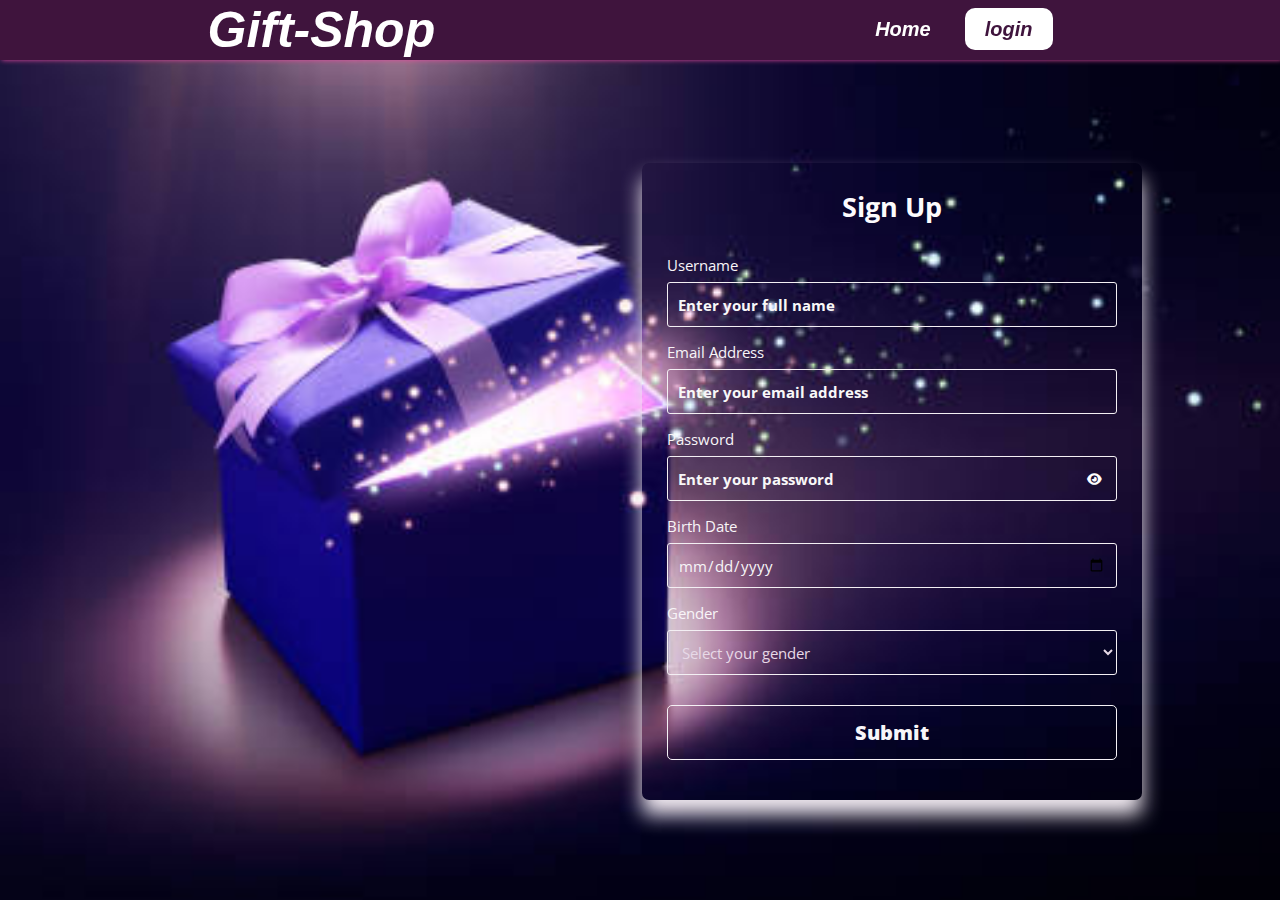
<file: signup.html>
<!DOCTYPE html>
<!-- Website - www.codingnepalweb.com -->
<html lang="en">
  <head>
    <meta charset="UTF-8">
    <meta name="viewport" content="width=device-width, initial-scale=1.0">
   
    <link rel="stylesheet" href="signuup.css">
    <!-- Fontawesome CDN Link For Icons -->
    <link rel="shortcut icon" href="fl.jpg" type="image/x-icon" />

    <link rel="stylesheet" href="https://cdnjs.cloudflare.com/ajax/libs/font-awesome/6.2.1/css/all.min.css" />
  </head>
  <body>
    
    <nav>
      <div class="logo">Gift-Shop</div>
      <div class="menu">
        <a href="index.html">Home</a>
       
         
        <a id="Last-child" href="login.html">login</a>
        <!-- <a id="Last-child" href="./signup.html">Sign-Up</a> -->
        

      </div>
    </nav>
    <form action="">
      <h2>Sign Up</h2>
      <div class="form-group fullname">
        <label for="fullname"> Username</label>
        <input required type="text" id="fullname" placeholder="Enter your full name">
      </div>
      <div class="form-group email">
        <label for="email">Email Address</label>
        <input required type="text" id="email" placeholder="Enter your email address">
      </div>
      <div class="form-group password">
        <label for="password">Password</label>
        <input required type="password" id="password" placeholder="Enter your password">
        <i id="pass-toggle-btn" class="fa-solid fa-eye"></i>
      </div>
      <div class="form-group date">
        <label for="date">Birth Date</label>
        <input required type="date" id="date" placeholder="Select your date">
      </div>
      <div class="form-group gender">
        <label for="gender">Gender</label>
        <select required id="gender">
          <option value="" selected disabled>Select your gender</option>
          <option value="Male">Male</option>
          <option value="Female">Female</option>
          <option value="Other">Other</option>
        </select>
      </div>
      <div class="form-group submit-btn">
        <input type="submit" value="Submit">
      </div>
    </form>

    <script src="signup.js"></script>
  </body>
</html>
</file>
<file: signuup.css>
@import url('https://fonts.googleapis.com/css2?family=Open+Sans:wght@400;500;600;700&display=swap');

* {
  margin: 0;
  padding: 0;
  box-sizing: border-box;
  font-family: 'Open Sans', sans-serif;
}

body {
  display: flex;
  align-items: center;
  justify-content: center;
  padding: 0 10px;
  min-height: 100vh;
  background: url(signlog.jpg);
  background-size: cover;
  background-repeat: no-repeat;
  width: 100%;
}
nav{
	width: 100%;
	height: 60px;
	border-bottom: 1px solid rgb(63, 20, 61);
	box-shadow: 2px 0px 5px rgb(230, 75, 162);
	display: flex;
	justify-content: space-around;
	align-items: center;
	position: fixed;
	top:0;
	color: white;
	z-index: 1;
	background:rgb(63, 20, 61);
}
.logo{
	font-size: 50px;
	font-weight: bold;
	font-family: 'Gill Sans', 'Gill Sans MT', Calibri, 'Trebuchet MS', sans-serif;
	font-style: italic;
	
}

.menu a{
	text-decoration: none;
	font-size: 20px;
	color:white;
	padding: 10px 20px;
	margin:5px;
	font-weight: bold;
	font-family: 'Gill Sans', 'Gill Sans MT', Calibri, 'Trebuchet MS', sans-serif;
	font-style: italic;
 
}

.menu #Last-child{
	background: white;
	color:rgb(63, 20, 61);
	border-radius: 10px;
	justify-content: right;
	margin-right: 20px;
	
}
.menu a:last-child{
	background: white;
	color:rgb(63, 20, 61);
	border-radius: 10px;
}
form {
  margin-top: 5%;
  padding: 25px;
  background: transparent;
  max-width: 500px;
  width: 100%;
  border-radius: 7px;
  box-shadow: 0 15px 20px rgb(241, 234, 241);
  opacity: 5;
  margin-left: 40%;
}

form h2 {
  font-size: 27px;
  text-align: center;
  margin: 0px 0 30px;
  color: #fdfbfd;
}

form .form-group {
  margin-bottom: 15px;
  position: relative;
}

form label {
  display: block;
  font-size: 15px;
  margin-bottom: 7px;
  color: rgb(248, 245, 248);
}

form input {
  height: 45px;
  padding: 10px;
  color: rgb(247, 246, 248);
  width: 100%;
  font-size: 15px;
  outline: none;
  background: transparent;
  border-radius: 3px;
  border: 1px solid #f3eff3;
}


form #gender{
  color: #e7d9e7;
}
form select{
  height: 45px;
  padding: 10px;
  color: rgb(38, 13, 63);
  width: 100%;
  font-size: 15px;
  outline: none;
  background: transparent;
  border-radius: 3px;
  border: 1px solid #f3eff3;
}

form input:focus,
form select:focus {
  border-color: #e7d9e7;
}

form input.error,
form select.error {
  border-color: #b52940;
  background:transparent;
}

form input::placeholder{
  color: rgb(248, 247, 248);
  size: 15px;
  font-weight: bold;
}

form small {
  font-size: 14px;
  margin-top: 5px;
  display: block;
  color: #f91919;
}

form .password i {
  position: absolute;
  right: 0px;
  height: 45px;
  top: 28px;
  font-size: 13px;
  line-height: 45px;
  width: 45px;
  cursor: pointer;
   color: rgb(254, 254, 254);
  text-align: center;
}

.submit-btn {
  margin-top: 30px;
  font-weight: bold;
}

.submit-btn input {
  color: rgb(248, 245, 249);
  border: 1px solid rgb(245, 241, 245) ;
  height: auto;
  font-size: 20px;
  padding: 13px 0;
  border-radius: 5px;
  cursor: pointer;
  font-weight: bolder;
  text-align: center;
  background: transparent;
  transition: 0.2s ease;
}

.submit-btn input:hover {
  background: transparent;
}

/* ---------------------- */

 .shopping{
  position: relative;
  text-align: right;
}
 .shopping img{
  width: 30px;
}
 .shopping span{
  background: red;
  border-radius: 50%;
  display: flex;
  justify-content: center;
  align-items: center;
  color: #fff;
  position: absolute;
  top: -5px;
  left: 80%;
  padding: 3px 10px;
}
</file>
